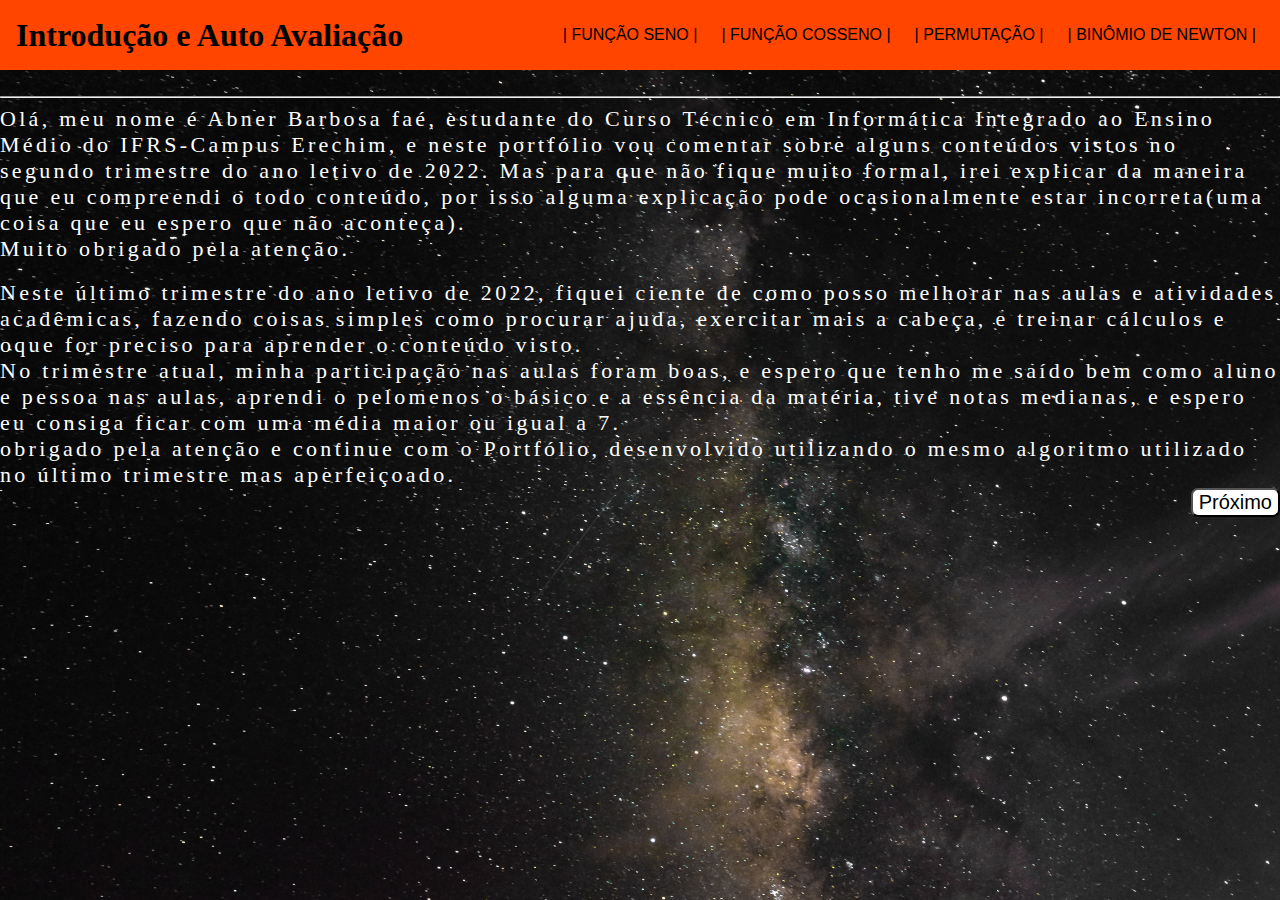
<file: index.html>
<!DOCTYPE html>
<html lang="pt-br">
<head>
    <meta charset="UTF-8">
    <meta http-equiv="X-UA-Compatible" content="IE=edge">
    <meta name="viewport" content="width=device-width, initial-scale=1.0">
    <title>Portfólio Abner</title>
    <link rel="preload" href="assets/css/style.css" as="style">
    <link rel="preload" href="assets/js/script.js" as="script">
    <script src="https://ajax.googleapis.com/ajax/libs/jquery/3.5.1/jquery.min.js"></script>

    <link rel="stylesheet" href="assets/css/style.css">
</head>
<body>
    <header id="header">
        <h1 id="logo"> Introdução e Auto Avaliação </h1>
     <nav id="nav">
        <button id="mobile">Menu
            <span id="iconem"></span>
        </button>
        <ul id="menu">
            <li><a href="1conteudo.html">| FUNÇÃO SENO | </a></li> 
            <li><a href="2conteudo.html">| FUNÇÃO COSSENO |</a></li> 
            <li><a href="3conteudo.html">| PERMUTAÇÃO |</a></li> 
            <li><a href="4conteudo.html">| BINÔMIO DE NEWTON |</a></li> 

        </ul>
     </nav>
    </header>
    <br>
    <hr>
    <div class="typewriter">
<p>Olá, meu nome é Abner Barbosa faé, estudante do Curso Técnico em Informática Integrado ao Ensino Médio do IFRS-Campus Erechim, e neste portfólio  vou comentar sobre alguns conteúdos vistos  no segundo trimestre do ano letivo de 2022. Mas para que não fique muito formal, irei explicar da maneira que eu compreendi o todo conteúdo, por isso alguma explicação pode ocasionalmente estar incorreta(uma coisa que eu espero que não aconteça).<br> Muito obrigado pela atenção.</p>
<br>
<p> Neste último trimestre do ano letivo de 2022, fiquei ciente de como posso melhorar nas aulas e atividades acadêmicas, fazendo coisas simples como procurar ajuda, exercitar mais a cabeça, e treinar cálculos e oque for preciso para aprender o conteúdo visto.<br> No trimestre atual, minha participação nas aulas foram boas, e espero que tenho me saído bem como aluno e pessoa nas aulas, aprendi o pelomenos o básico e a essência da matéria, tive notas medianas, e espero eu consiga ficar com uma média maior ou igual a 7.<br> obrigado pela atenção e continue com o Portfólio, desenvolvido utilizando o mesmo algoritmo utilizado no último trimestre mas aperfeiçoado.</p>    

<button id="passar" class="direita"><a href="1conteudo.html"> Próximo </a> </button>

    
  </div>
    <script src="assets/js/script.js"></script>
</body>
</html>
</file>
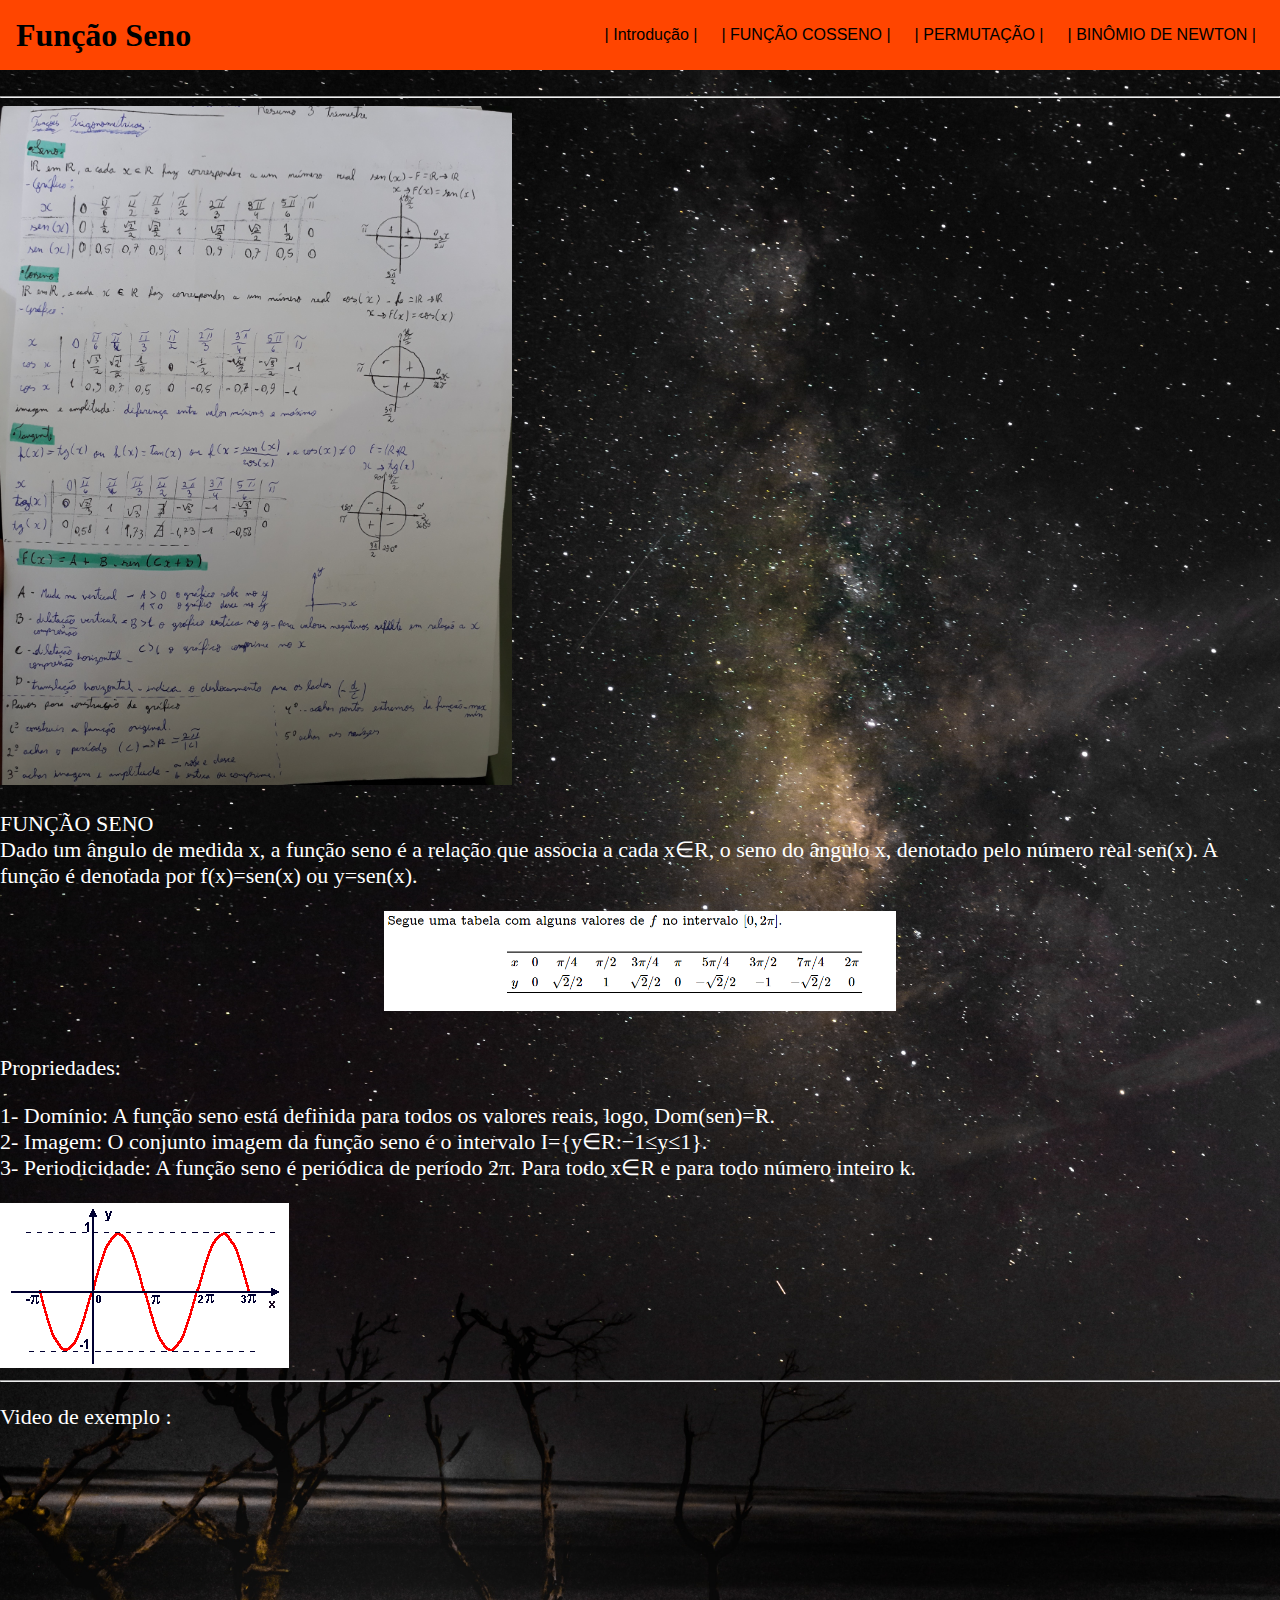
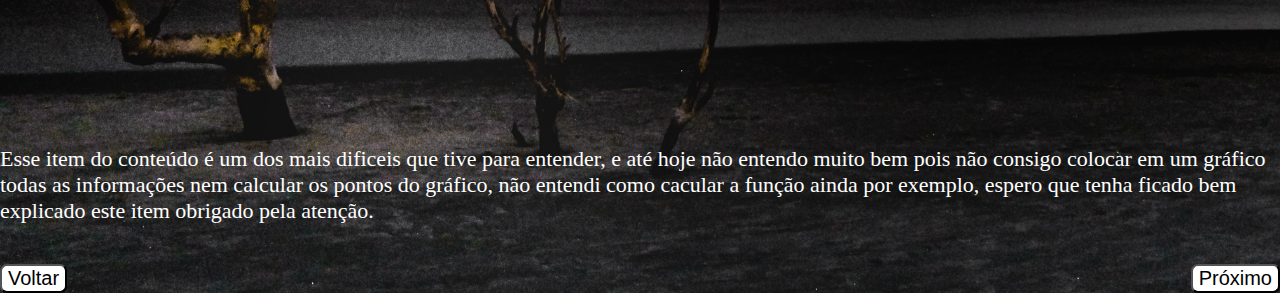
<file: 1conteudo.html>
<!DOCTYPE html>
<html lang="pt-br">
<head>
    <meta charset="UTF-8">
    <meta http-equiv="X-UA-Compatible" content="IE=edge">
    <meta name="viewport" content="width=device-width, initial-scale=1.0">
    <title>Portfólio Abner</title>
    <link rel="preload" href="assets/css/style.css" as="style">
    <link rel="preload" href="assets/js/script.js" as="script">
    <script src="https://ajax.googleapis.com/ajax/libs/jquery/3.5.1/jquery.min.js"></script>

    <link rel="stylesheet" href="assets/css/style.css">
</head>
<body>
    <header id="header">
        <h1 id="logo">Função Seno </h1>
     <nav id="nav">
        <button id="mobile">Menu
            <span id="iconem"></span>
        </button>
        <ul id="menu">
            <li><a href="index.html">| Introdução | </a></li> 
            <li><a href="2conteudo.html">| FUNÇÃO COSSENO |</a></li> 
            <li><a href="3conteudo.html">| PERMUTAÇÃO |</a></li> 
            <li><a href="4conteudo.html">| BINÔMIO DE NEWTON |</a></li> 
        </ul>
     </nav>
    </header>
    <br>
    <hr>
    <img src="assets/img/trigonometria.jpg">

    <p>FUNÇÃO SENO<br>
        Dado um ângulo de medida x, a função seno é a relação que associa a cada x∈R, o seno do ângulo x, denotado pelo número real sen(x). A função é denotada por f(x)=sen(x) ou y=sen(x).
<br> </p>
        <center>
        <img src="assets/img/senos.png">
    </center>
    <br>
     
    <p>Propriedades:</p>
    <p> 1- Domínio: A função seno está definida para todos os valores reais, logo, Dom(sen)=R.<br>
        2- Imagem: O conjunto imagem da função seno é o intervalo I={y∈R:−1≤y≤1}.<br>
        3- Periodicidade: A função seno é periódica de período 2π. Para todo x∈R e para todo número inteiro k.<br></p>

    <img src="assets/img/grafico.png">
<br><hr>
<p>Video de exemplo :</p>
<br><center>
    <iframe width="500" height="250" src="https://www.youtube.com/embed/1LCfbO_LCS8" title="Função Trigonométrica | Exercício - FATEC | Gráfico da Função Seno" frameborder="0" allow="accelerometer; autoplay; clipboard-write; encrypted-media; gyroscope; picture-in-picture" allowfullscreen></iframe>
</center>
<p> Esse item do conteúdo é um dos mais dificeis que tive para entender, e até hoje não entendo muito bem pois não consigo colocar em um gráfico todas as informações nem calcular os pontos do gráfico, não entendi como cacular a função ainda por exemplo, espero que tenha ficado bem explicado este item obrigado pela atenção.</p>
<br>
    <button id="voltar" class="esquerda"><a href="index.html"> Voltar </a></button>
    <button id="passar" class="direita"><a href="2conteudo.html"> Próximo </a> </button>

    <script src="assets/js/script.js"></script>
</body>
</html>
</file>
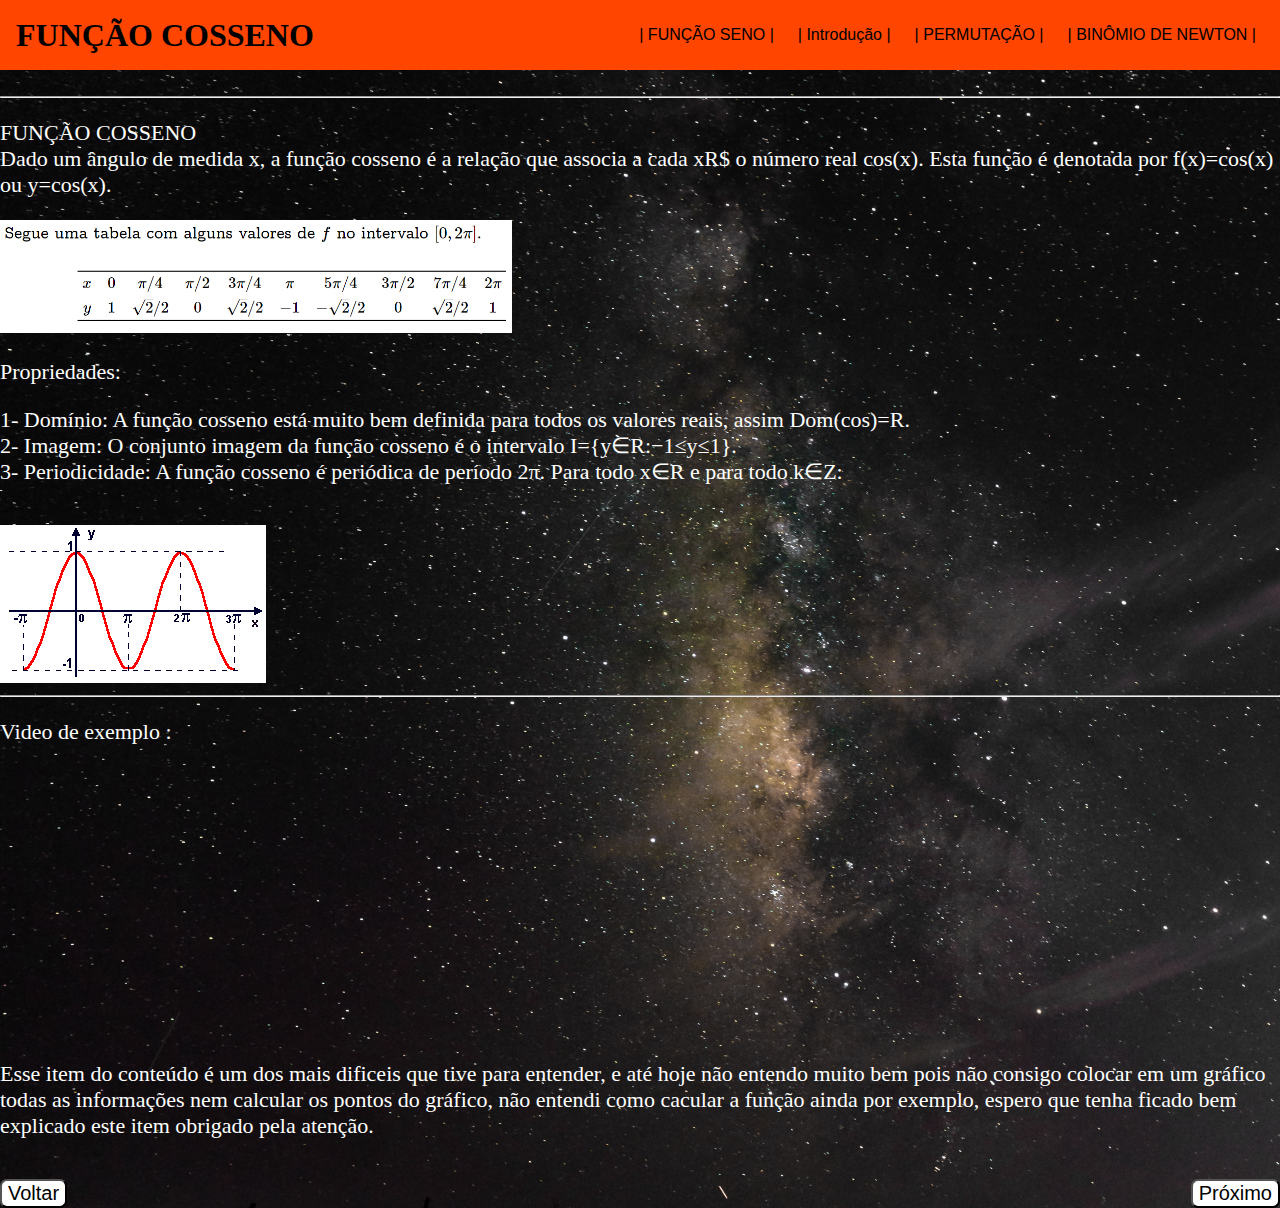
<file: 2conteudo.html>
<!DOCTYPE html>
<html lang="pt-br">
<head>
    <meta charset="UTF-8">
    <meta http-equiv="X-UA-Compatible" content="IE=edge">
    <meta name="viewport" content="width=device-width, initial-scale=1.0">
    <title>Portfólio Abner</title>
    <link rel="preload" href="assets/css/style.css" as="style">
    <link rel="preload" href="assets/js/script.js" as="script">
    <script src="https://ajax.googleapis.com/ajax/libs/jquery/3.5.1/jquery.min.js"></script>

    <link rel="stylesheet" href="assets/css/style.css">
</head>
<body>
    <header id="header">
        <h1 id="logo"> FUNÇÃO COSSENO </h1>
     <nav id="nav">
        <button id="mobile">Menu
            <span id="iconem"></span>
        </button>
        <ul id="menu">
            <li><a href="1conteudo.html">| FUNÇÃO SENO | </a></li> 
            <li><a href="index.html">| Introdução |</a></li> 
            <li><a href="3conteudo.html">| PERMUTAÇÃO |</a></li> 
            <li><a href="4conteudo.html">| BINÔMIO DE NEWTON |</a></li> 

        </ul>
     </nav>
    </header>
    <br>
    <hr>

    <p>FUNÇÃO COSSENO<br>
        Dado um ângulo de medida x, a função cosseno é a relação que associa a cada xR$ o número real cos(x). Esta função é denotada por f(x)=cos(x) ou y=cos(x).</p>

        <img src="assets/img/Cossenos.png"><br>

        <p>Propriedades:</p>
    <p> 1- Domínio: A função cosseno está muito bem definida para todos os valores reais, assim Dom(cos)=R.<br>
        2- Imagem: O conjunto imagem da função cosseno é o intervalo I={y∈R:−1≤y≤1}.<br>
        3- Periodicidade: A função cosseno é periódica de período 2π. Para todo x∈R e para todo k∈Z:<br></p>
        <br>
      
        <img src="assets/img/grafico2.png">

        <br><hr>
<p>Video de exemplo :</p>
<br><center>
    <iframe width="500" height="250" src="https://www.youtube.com/embed/esmjzKWY-yU" title="FUNÇÃO COSSENO (GRÁFICO, DOMÍNIO, IMAGEM, PERÍODO E PARIDADE) (AULA 14/24)" frameborder="0" allow="accelerometer; autoplay; clipboard-write; encrypted-media; gyroscope; picture-in-picture" allowfullscreen></iframe>
</center>
        <p> Esse item do conteúdo é um dos mais dificeis que tive para entender, e até hoje não entendo muito bem pois não consigo colocar em um gráfico todas as informações nem calcular os pontos do gráfico, não entendi como cacular a função ainda por exemplo, espero que tenha ficado bem explicado este item obrigado pela atenção.</p>
        <br>
    <button id="voltar" class="esquerda"><a href="1conteudo.html"> Voltar </a></button>
    <button id="passar" class="direita"><a href="3conteudo.html"> Próximo </a> </button>

    <script src="assets/js/script.js"></script>
</body>
</html>
</file>
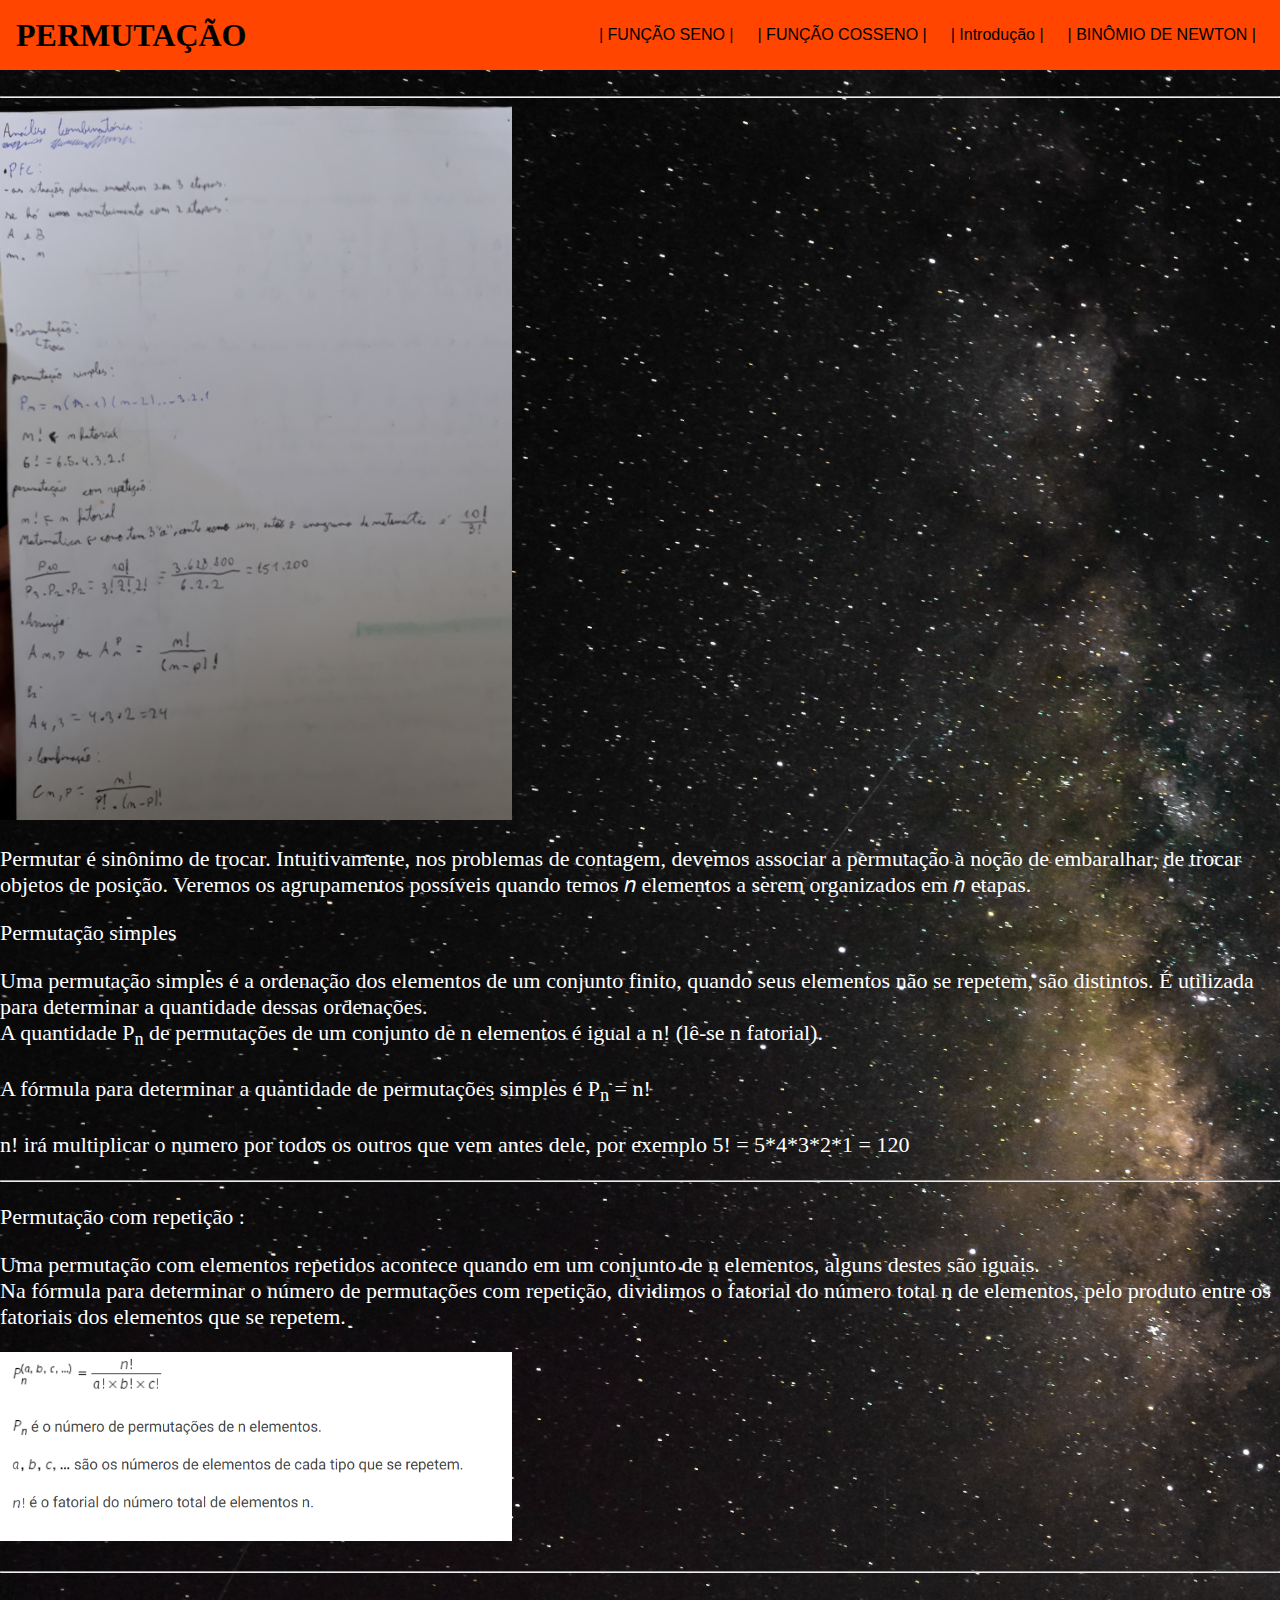
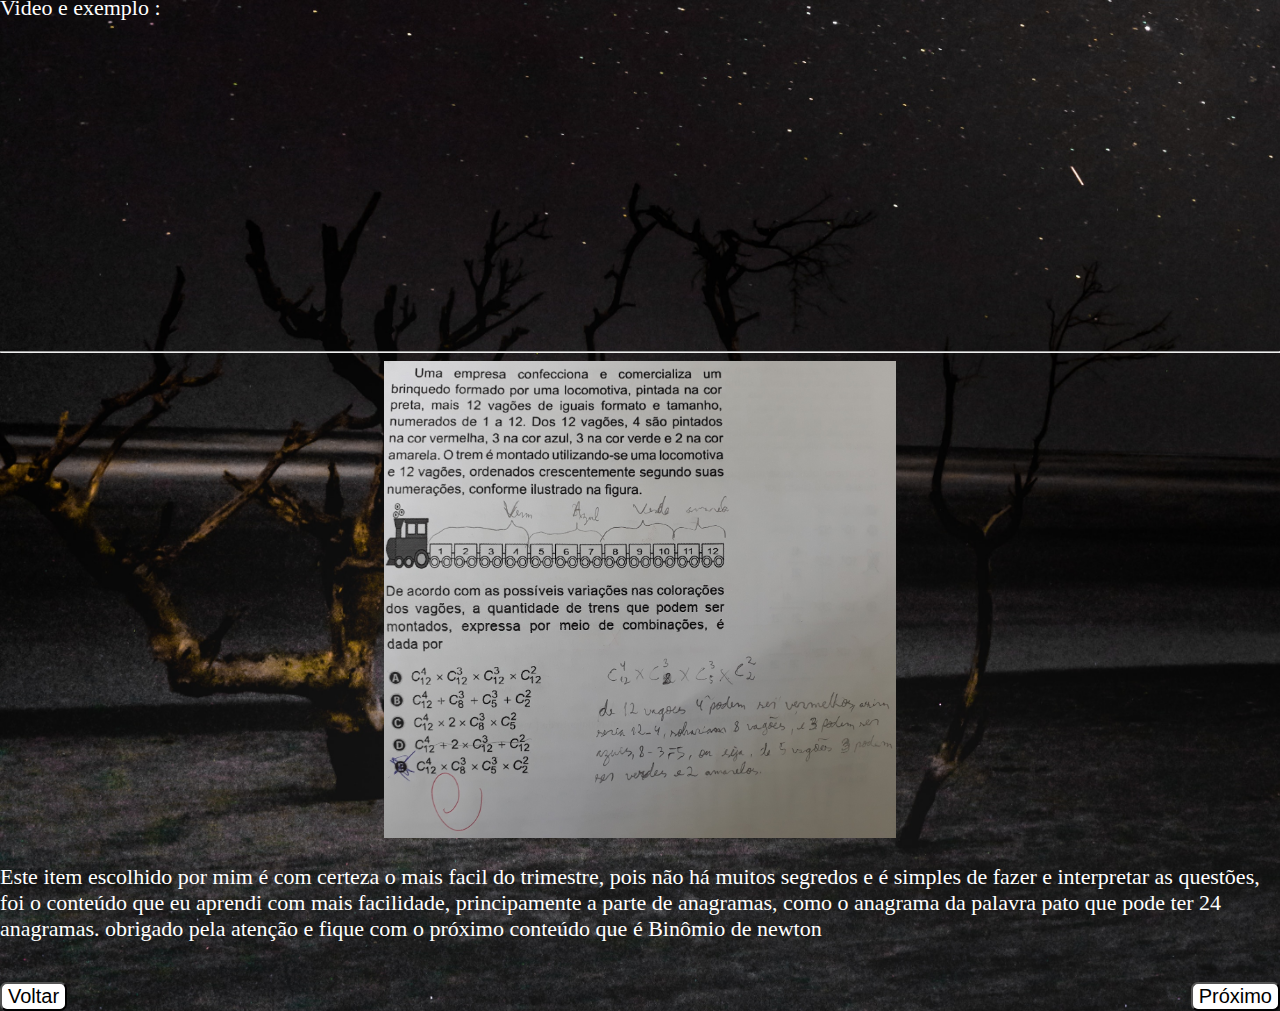
<file: 3conteudo.html>
<!DOCTYPE html>
<html lang="pt-br">
<head>
    <meta charset="UTF-8">
    <meta http-equiv="X-UA-Compatible" content="IE=edge">
    <meta name="viewport" content="width=device-width, initial-scale=1.0">
    <title>Portfólio Abner</title>
    <link rel="preload" href="assets/css/style.css" as="style">
    <link rel="preload" href="assets/js/script.js" as="script">
    <script src="https://ajax.googleapis.com/ajax/libs/jquery/3.5.1/jquery.min.js"></script>

    <link rel="stylesheet" href="assets/css/style.css">
</head>
<body>
    <header id="header">
        <h1 id="logo"> PERMUTAÇÃO </h1>
     <nav id="nav">
        <button id="mobile">Menu
            <span id="iconem"></span>
        </button>
        <ul id="menu">
            <li><a href="1conteudo.html">| FUNÇÃO SENO | </a></li> 
            <li><a href="2conteudo.html">| FUNÇÃO COSSENO |</a></li> 
            <li><a href="index.html">| Introdução |</a></li> 
            <li><a href="4conteudo.html">| BINÔMIO DE NEWTON |</a></li> 
        </ul>
     </nav>
    </header>
    <br>
    <hr>

    <img src="assets/img/combinatoria.jpg">

    <p> Permutar é sinônimo de trocar. Intuitivamente, nos problemas de
        contagem, devemos associar a permutação à noção de embaralhar, de
        trocar objetos de posição. Veremos os agrupamentos possíveis quando
        temos 𝑛 elementos a serem organizados em 𝑛 etapas.
    </p>
    <p>Permutação simples</p>
        <p>Uma permutação simples é a ordenação dos elementos de um conjunto finito, quando seus elementos não se repetem, são distintos. É utilizada para determinar a quantidade dessas ordenações.
            <br>
            A quantidade P<sub>n</sub> de permutações de um conjunto de n elementos é igual a n! (lê-se n fatorial).    <br>
            <br>
            A fórmula para determinar a quantidade de permutações simples é
            
            P<sub>n</sub> = n! <br><br> n! irá multiplicar o numero por todos os outros que vem antes dele, por exemplo 5! = 5*4*3*2*1 = 120</p>

            <hr><p>Permutação com repetição :</p>

            <p>Uma permutação com elementos repetidos acontece quando em um conjunto de n elementos, alguns destes são iguais.
<br>
                Na fórmula para determinar o número de permutações com repetição, dividimos o fatorial do número total n de elementos, pelo produto entre os fatoriais dos elementos que se repetem.</p>
            
                <img src="assets/img/ex2.png"><br>

                <br><hr>
                <p>Video e exemplo :</p>
                <br><center>
                    <iframe width="500" height="260" src="https://www.youtube.com/embed/65J9gnjohkQ" title="Permutação Simples e Permutação com Repetição - Brasil Escola" frameborder="0" allow="accelerometer; autoplay; clipboard-write; encrypted-media; gyroscope; picture-in-picture" allowfullscreen></iframe>
                <br><br><hr>
                <img src="assets/img/Trem.jpg">
                </center>

            <p>Este item escolhido por mim é com certeza o mais facil do trimestre, pois não há muitos segredos e é simples de fazer e interpretar as questões, foi o conteúdo que eu aprendi com mais facilidade, principamente a parte de anagramas, como o anagrama da palavra pato que pode ter 24 anagramas. obrigado pela atenção e fique com o próximo conteúdo que é Binômio de newton</p>
    <br>
    <button id="voltar" class="esquerda"><a href="2conteudo.html"> Voltar </a></button>
    <button id="passar" class="direita"><a href="4conteudo.html"> Próximo </a> </button>

    <script src="assets/js/script.js"></script>
</body>
</html>
</file>
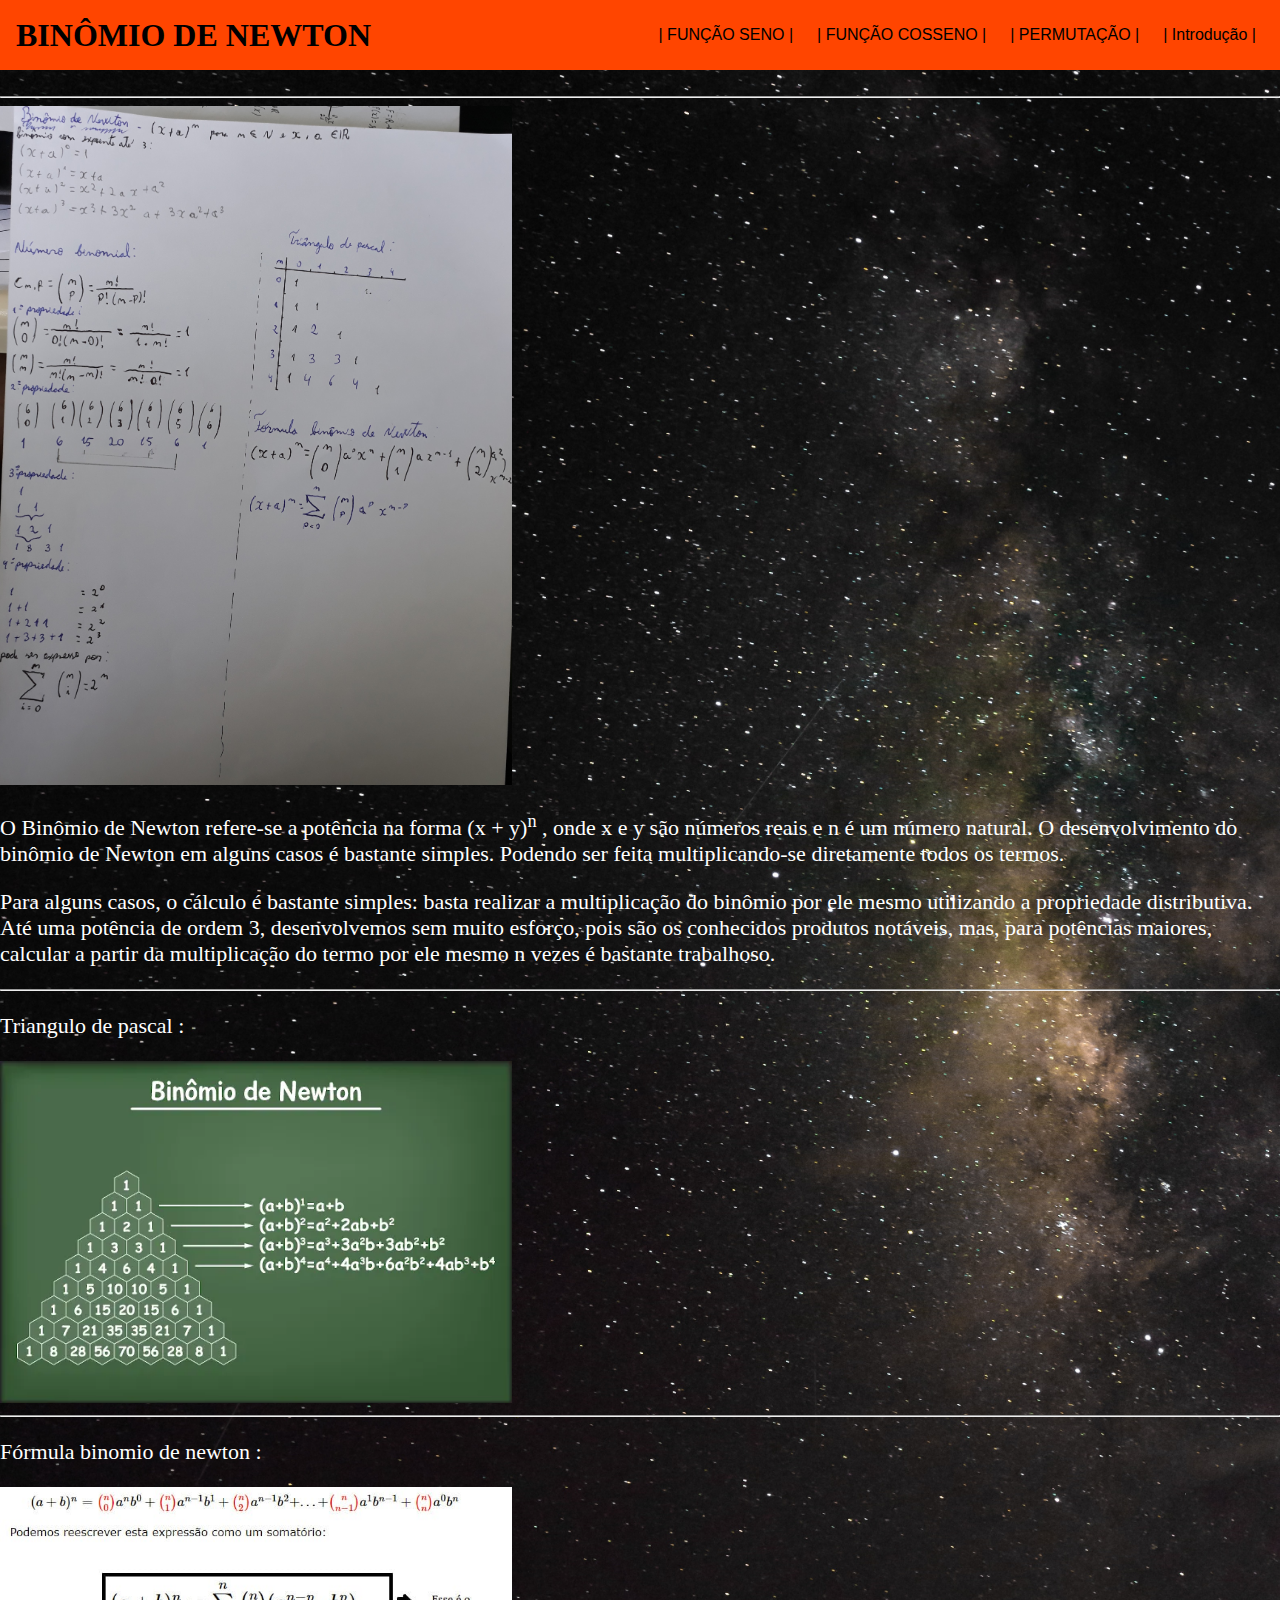
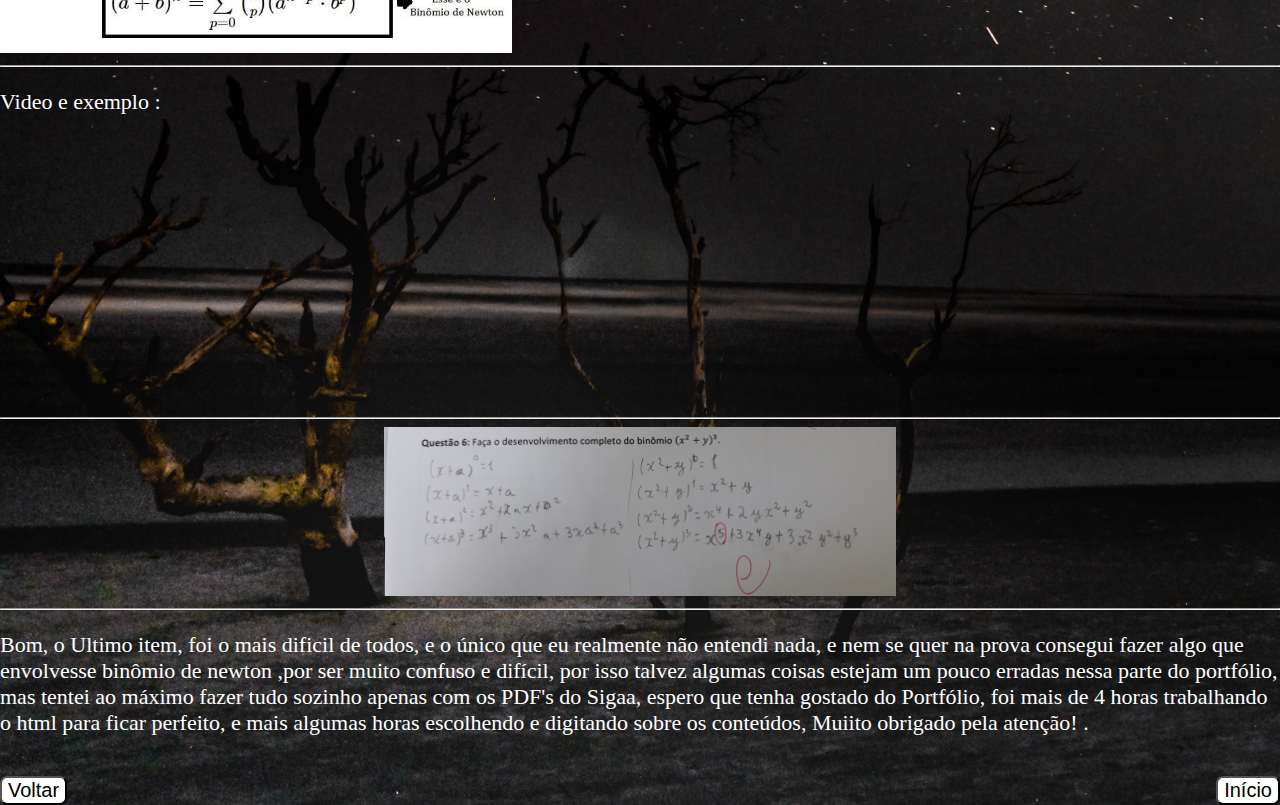
<file: 4conteudo.html>
<!DOCTYPE html>
<html lang="pt-br">
<head>
    <meta charset="UTF-8">
    <meta http-equiv="X-UA-Compatible" content="IE=edge">
    <meta name="viewport" content="width=device-width, initial-scale=1.0">
    <title>Portfólio Abner </title>
    <link rel="preload" href="assets/css/style.css" as="style">
    <link rel="preload" href="assets/js/script.js" as="script">
    <script src="https://ajax.googleapis.com/ajax/libs/jquery/3.5.1/jquery.min.js"></script>
    <link rel="stylesheet" href="assets/css/style.css">
</head>
<body>
    <header id="header">
        <h1 id="logo"> BINÔMIO DE NEWTON </h1>
     <nav id="nav">
        <button id="mobile">Menu
            <span id="iconem"></span>
        </button>
        <ul id="menu">
            <li><a href="1conteudo.html">| FUNÇÃO SENO | </a></li> 
            <li><a href="2conteudo.html">| FUNÇÃO COSSENO |</a></li> 
            <li><a href="3conteudo.html">| PERMUTAÇÃO |</a></li> 
            <li><a href="index.html">| Introdução |</a></li> 
        </ul>
     </nav>
    </header>
    <br>
    <hr>

    <img src="assets/img/binomio.jpg">
      <p>O Binômio de Newton refere-se a potência na forma (x + y)<sup>n</sup> , onde x e y são números reais e n é um número natural.

        O desenvolvimento do binômio de Newton em alguns casos é bastante simples. Podendo ser feita multiplicando-se diretamente todos os termos.</p>
   <p>Para alguns casos, o cálculo é bastante simples: basta realizar a multiplicação do binômio por ele mesmo utilizando a propriedade distributiva. Até uma potência de ordem 3, desenvolvemos sem muito esforço, pois são os conhecidos produtos notáveis, mas, para potências maiores, calcular a partir da multiplicação do termo por ele mesmo n vezes é bastante trabalhoso.</p>

   <hr><p>Triangulo de pascal :</p> 
   <img src="assets/img/binomio-de-newton.webp">
<hr>
<p>Fórmula binomio de newton : </p>
<img src="assets/img/binomio.png">

<hr>
<p>Video e exemplo :</p>
<center>
<iframe width="500" height="250" src="https://www.youtube.com/embed/aH2nsLvXrzQ" title="BINÔMIO DE NEWTON (AULA COMPLETA) !! APRENDA AGORA DE UMA VEZ POR TODAS !" frameborder="0" allow="accelerometer; autoplay; clipboard-write; encrypted-media; gyroscope; picture-in-picture" allowfullscreen></iframe>
<br><br><hr>
<img src="assets/img/binomioex.jpg">
</center>
<hr>
<p>Bom, o Ultimo item, foi o mais dificil de todos, e o único que eu realmente não entendi nada, e nem se quer na prova consegui fazer algo que envolvesse binômio de newton ,por ser muito confuso e difícil, por isso talvez algumas coisas estejam um pouco erradas nessa parte do portfólio, mas tentei ao máximo fazer tudo sozinho apenas com os PDF's do Sigaa, espero que tenha gostado do Portfólio, foi mais de 4 horas trabalhando o html para ficar perfeito, e mais algumas horas escolhendo e digitando sobre os conteúdos, Muiito obrigado pela atenção! .</p><br>
    <button id="voltar" class="esquerda"><a href="3conteudo.html"> Voltar </a></button>
    <button id="passar" class="direita"><a href="index.html"> Início </a> </button>
    

    <script src="assets/js/script.js"></script>
</body>
</html>
</file>
<file: assets/css/style.css>
body , ul{

    margin: 0px;
    padding: 0px;

}
body{
    background-image: url(fundo.jpg);
    background-color: black;
    background-repeat: no-repeat;
    background-size:cover;
    
}
.titulo{

    text-align: center;
    color: orangered;
    font-weight: bold;
    background-color: rgba(0,0,0,0.8);

}
p{
    font-size: 22px;
    color: white;
}
a{
    color: black;
    text-decoration: none;
    font-family: sans-serif;
    
}
li:hover{
    border-radius: 16px;
    background-color: rgba(0,0,0,0.5);
}
#logo {
    font-size: 1.5 rem;
    font-weight: bold;
}
#header{
    box-sizing: border-box;
    display: flex;
    padding: 1rem;
    align-items: center;
    height: 70px;
    justify-content: space-between;
    background-color: orangered;
}
#menu{
    display: flex;
    list-style: none;
    gap: .5rem;
}
#menu a {
    display: block;
    padding: .5rem;
}
#mobile{
    display: none;
}
@media(max-width :720px ){
    #mobile{
        display: flex;
        padding: .5rem 1rem;
        font-size: 1rem;
        border: none;
        background : none;
        cursor: pointer;
        gap: .5rem;

    }
    #menu{
       display : block;
       position: absolute; 
       width: 50%;
       top: 70px;
       right: 0px;
       background-color: rgb(255, 0, 0);
       visibility: hidden ;
       overflow-y: hidden;
       height: 0;
       transition: .3s;
       z-index: 1000;

    }
    #nav.active #menu{ 
        height: calc(45vh - 70px);
        visibility: visible;
        overflow-y: auto;
    }
    #menu a{
        padding: 1rem 0;
        margin: 0 1rem;
        border-bottom: 2px solid rgba(0,0,0,0.5);
    }
    #iconem{
        width: 20px;
        border-top: 2px solid;
    }
    #iconem:after, #iconem:before{
        content: "";
        display: block;
        width: 20px;
        height: 2px;
        background-color: currentColor;
        margin-top: 5px;
        transition: .3s;
        position: relative;
    }
    #nav.active #iconem{
        border-top: transparent;
    }
    #nav.active #iconem::before{
        transform: rotate(135deg);
    }
    #nav.active #iconem::after{
        transform: rotate(-135deg);
        top: -7px;
    }
}

.direita{
    border-radius: 7px;
    background-color: white;
    text-align: right !important;
    float: right;
    font-size: 20px;
    transition: 0.3s;
}
.esquerda{
    border-radius:7px;
    background-color: white;
    text-align: left !important;
    float: left;
    font-size: 20px;
    transition: 0.3s;
}
.esquerda:hover , .direita:hover{
    font-size: 23px;
    background-color: gray;
}
img{
    text-align: center;
    max-width: 40%;
    max-height: 40%;
}



.typewriter p {
    color: #fff;
    overflow: hidden; 
    margin: 0 auto; 
    letter-spacing: .15em;
    animation: 
      typing 3.5s steps(30, end),
      blink-caret .5s step-end infinite;
  }

  @keyframes typing {
    from { width: 0 }
    to { width: 100% }
  }
</file>
